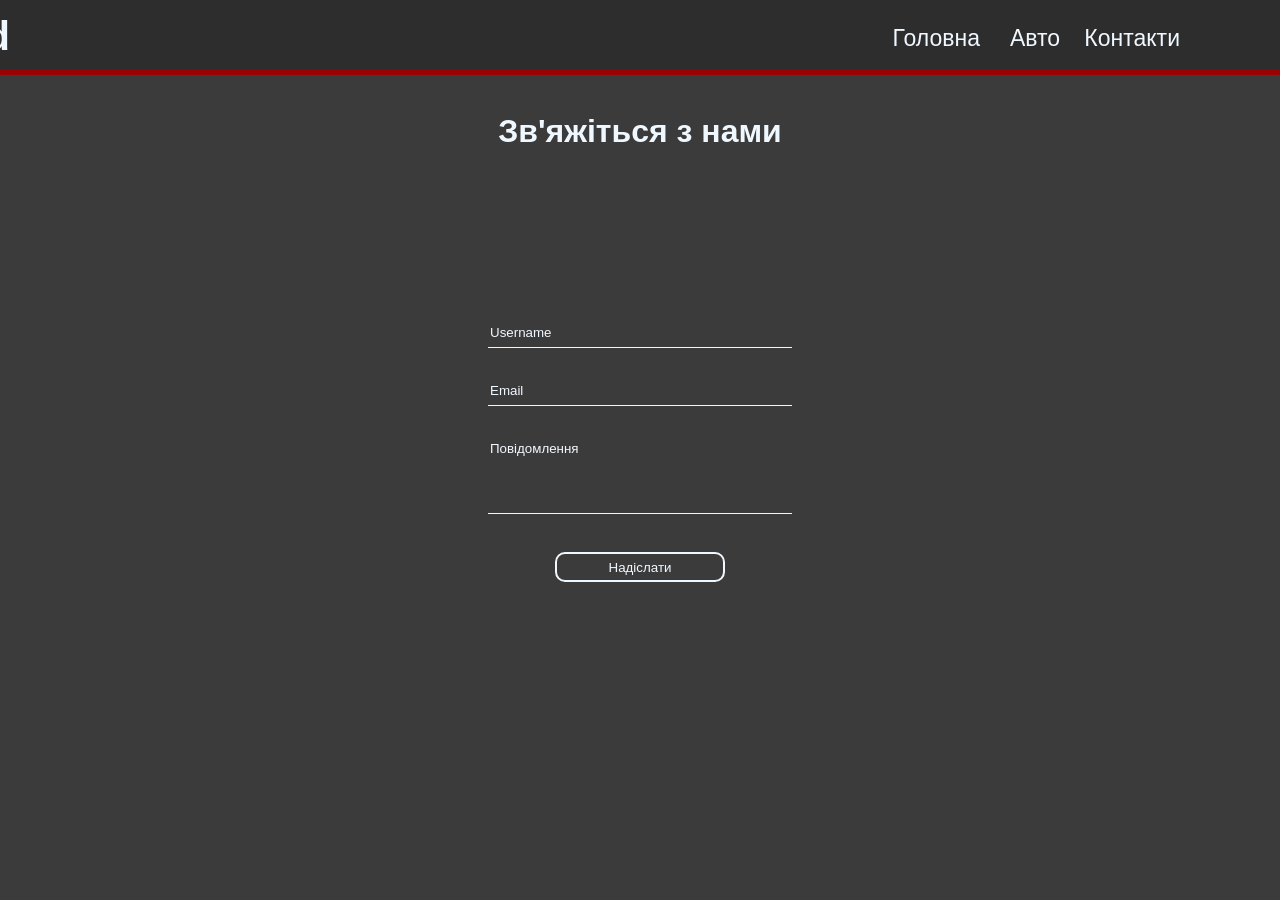
<file: abaut.html>
<!DOCTYPE html>
<html lang="ua">
<head>
    <meta charset="UTF-8">
    <meta name="viewport" content="width=device-width, initial-scale=1.0">
    <title>World Auto</title>
    <link rel="stylesheet" href="style3.css">
</head>
<body>
    <div class="block"></div>
    <h1 id="go">World Auto</h1><br>
    <a id="nav" href="index.html">Головна</a>
    <a id="nave" href="about.html">Авто</a>
    <a id="nava" href="abaut.html">Контакти</a>

    <h1 id="navo">Зв'яжіться з нами</h1><br>

    <div class="block2">
        <input id="car" type="text" name="Usernsme" placeholder="Username"><br>
        <input id="care" type="Email" placeholder="Email"><br>
        <textarea id="cara" placeholder="Повідомлення" ></textarea><br>
        <input id="cer" type="submit" value="Надіслати">


    </div>
</body>
</html>
</file>
<file: style3.css>
body {
    background:  rgb(60, 59, 59);
    margin: 0;
    padding: 0;
}

.block {
    width: 100%;
    height: 70px;
    background: rgb(46, 45, 45);
    border-bottom: 5px solid rgb(153, 2, 2);
    position: relative;
    position: fixed;
}

#go {
    font-family: sans-serif;
    position: absolute;
    right: 1270px;
    top: -13px;
    font-family: sans-serif;
    color: aliceblue;
    font-size: 40px;
    position: fixed;

}

#nav {
        text-decoration: none;
    color: aliceblue;
    position: absolute;
    right:300px;
    top: 25px;
    font-size: 23px;
    font-family: sans-serif;
    transition: all 0.3s ease;
    position: fixed;
}

#nav:hover {
    color: rgb(197, 1, 1);;
}

#nave {
        text-decoration: none;
    color: aliceblue;
    position: absolute;
    right: 220px;
    top: 25px;
    font-size: 23px;
    font-family: sans-serif;
    transition: all 0.3s ease;
    position: fixed;
}

#nave:hover {
    color: rgb(197, 1, 1);;
}

#nava {
    text-decoration: none;
    color: aliceblue;
    position: absolute;
    right: 100px;
    top: 25px;
    font-size: 23px;
    font-family: sans-serif;
    transition: all 0.3s ease;
    position: fixed;
}

#nava:hover {
    color: rgb(197, 1, 1);;
}

#navo {
    position: absolute;
    top: 110px;
    left: 50%;
    transform: translate(-50%, -50%);
    color: aliceblue;
    font-family: sans-serif;
}

.block2 {
    position: absolute;
    top: 50%;
    left: 50%;
    transform: translate(-50%, -50%);
    height: 350px;
    width: 400px;
    background-color: rgb(60, 59, 59);;
    display: flex;
    align-items: center;
    flex-direction: column;
    justify-content: center;

    
}

#car {
        width: 300px;
    background: aliceblue;
    height: 27px;
    background-color:transparent;
    border: none;
    outline: none;
    border-bottom: 1px solid aliceblue;
    color: aliceblue;
}

#car::placeholder{
    color: aliceblue;
}

#care {
    width: 300px;
    height: 27px;
        background-color:transparent;
    border: none;
    outline: none;
    border-bottom: 1px solid aliceblue;
    color: aliceblue;
    margin-top: 10px;
}

#care::placeholder{
    color: aliceblue;
}


#cara {
    width: 300px;
    height: 70px;
    background-color:transparent;
    border: none;
    outline: none;
    border-bottom: 1px solid aliceblue;
    color: aliceblue;
    resize: none;
    margin-top: 15px;
}

#cara::placeholder{
    color: aliceblue;
    font-family: sans-serif;
}

#cer {
    margin-top: 20px;
    width: 170px;
    height: 30px;
    border: 2px solid aliceblue;
    background-color: transparent;
    color: aliceblue;
    border-radius: 10px;
    font-family: sans-serif;
    transition: all 0.5s ease-in-out;
}

#cer:hover {
    border: 2px solid rgb(197, 1, 1);
    background-color: rgb(197, 1, 1);
    transition: all 0.5s ease;
}
</file>
